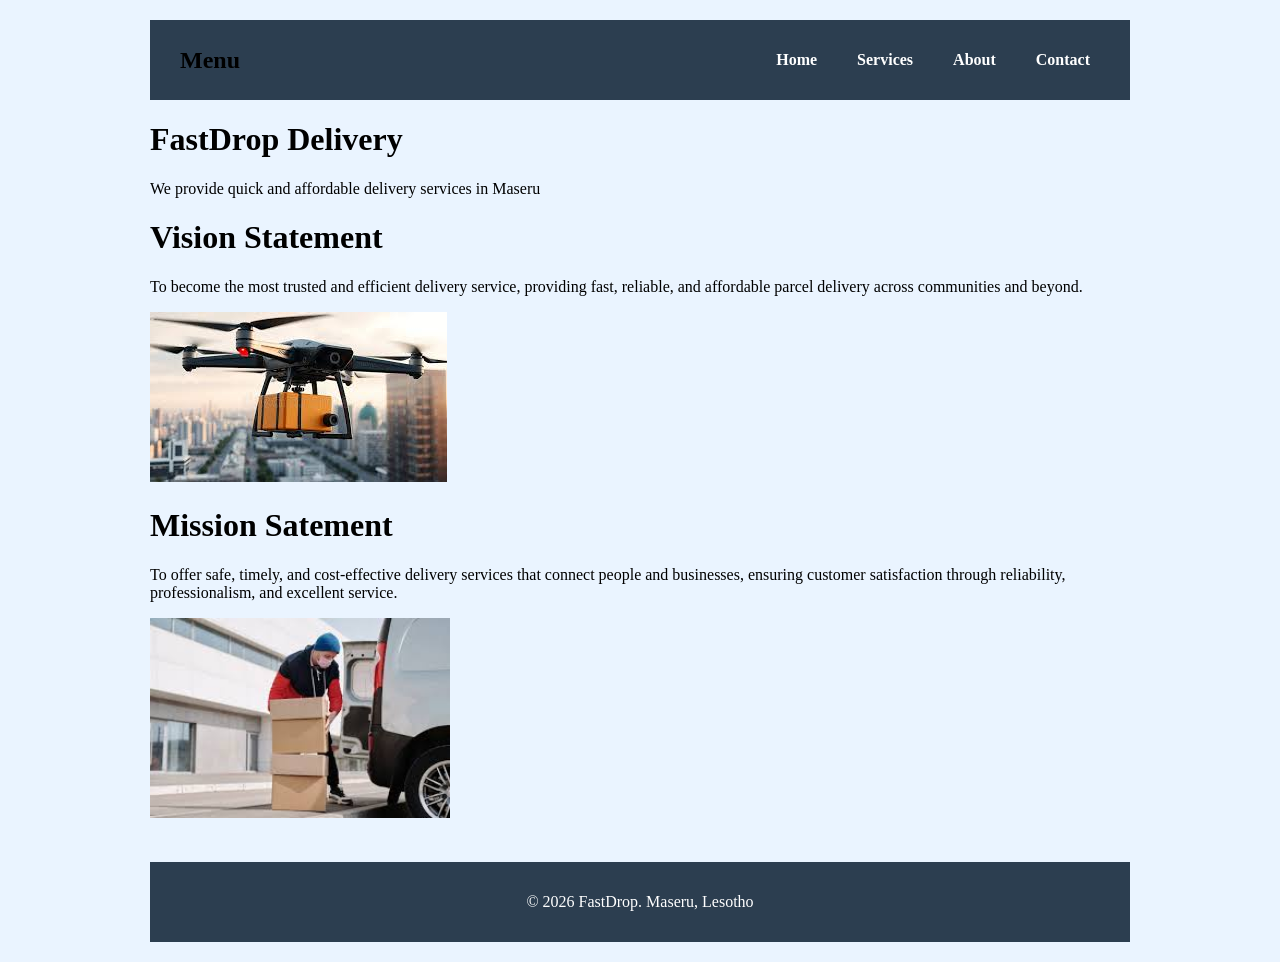
<file: index.html>
<!DOCTYPE html>
<html>
<head>
	<meta charset="utf-8">
	<meta name="viewport" content="width=device-width, initial-scale=1">
	<title>FastDrop</title>
	<link rel="stylesheet" href="style.css">
</head>
<body><header>
    <div class="logo">
        <h1>Menu</h1>
    </div>

    <nav>
        <ul class="nav-links">
            <li><a href="index.html">Home</a></li>
            <li><a href="services.html">Services</a></li>
            <li><a href="about.html">About</a></li>
            <li><a href="contact.html">Contact</a></li>
        </ul>
    </nav>
</header>
	  <h1>FastDrop Delivery</h1>
      <p> We provide quick and affordable delivery services in Maseru</p>

      <h1> Vision Statement</h1>
      <p>To become the most trusted and efficient delivery service, providing fast, reliable, and affordable parcel delivery across communities and beyond.</p>
      <img src="download 1.jpg">

      <h1>Mission Satement</h1>
      <p>To offer safe, timely, and cost-effective delivery services that connect people and businesses, ensuring customer satisfaction through reliability, professionalism, and excellent service.</p>
      <img src="images (1).jpg" width="300" height="200">
      <footer>
    <p>&copy; 2026 FastDrop. Maseru, Lesotho</p>
</footer>
</body>
</html>
</file>
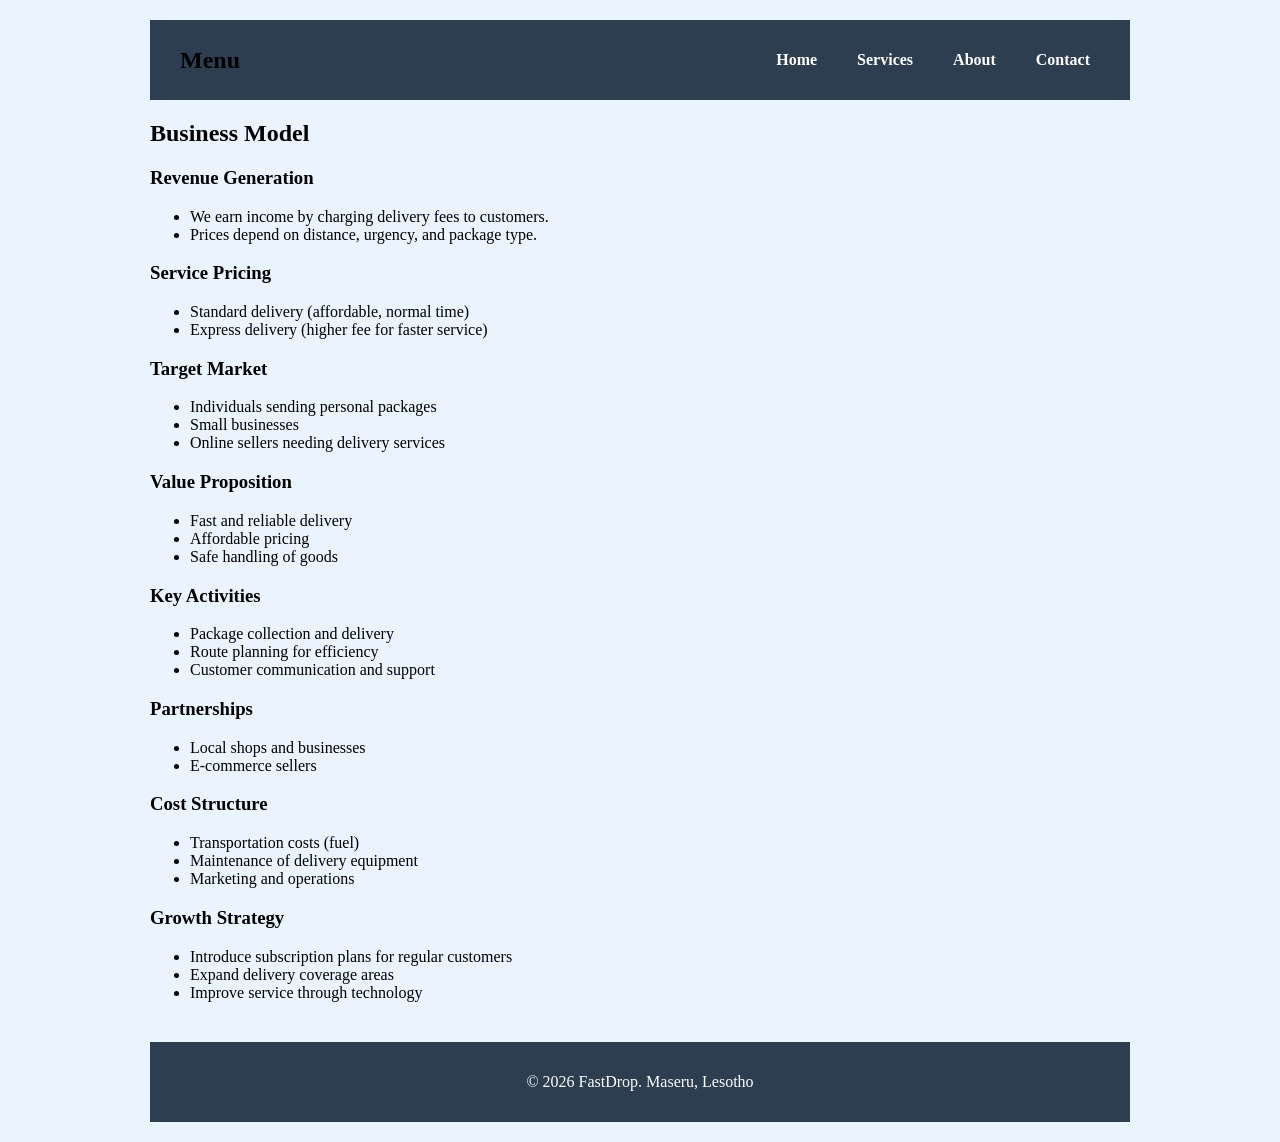
<file: Business Model.html>
<!DOCTYPE html>
<html>
<head>
	<meta charset="utf-8">
	<meta name="viewport" content="width=device-width, initial-scale=1">
    <title>Business Model</title>
    <link rel="stylesheet" href="style.css">
</head>
<body><header>
    <div class="logo">
        <h1>Menu</h1>
    </div>

    <nav>
        <ul class="nav-links">
            <li><a href="index.html">Home</a></li>
            <li><a href="services.html">Services</a></li>
            <li><a href="about.html">About</a></li>
            <li><a href="contact.html">Contact</a></li>
        </ul>
    </nav>
</header>

<h2>Business Model</h2>

<h3>Revenue Generation</h3>
<ul>
    <li>We earn income by charging delivery fees to customers.</li>
    <li>Prices depend on distance, urgency, and package type.</li>
</ul>

<h3>Service Pricing</h3>
<ul>
    <li>Standard delivery (affordable, normal time)</li>
    <li>Express delivery (higher fee for faster service)</li>
</ul>

<h3>Target Market</h3>
<ul>
    <li>Individuals sending personal packages</li>
    <li>Small businesses</li>
    <li>Online sellers needing delivery services</li>
</ul>

<h3>Value Proposition</h3>
<ul>
    <li>Fast and reliable delivery</li>
    <li>Affordable pricing</li>
    <li>Safe handling of goods</li>
</ul>

<h3>Key Activities</h3>
<ul>
    <li>Package collection and delivery</li>
    <li>Route planning for efficiency</li>
    <li>Customer communication and support</li>
</ul>

<h3>Partnerships</h3>
<ul>
    <li>Local shops and businesses</li>
    <li>E-commerce sellers</li>
</ul>

<h3>Cost Structure</h3>
<ul>
    <li>Transportation costs (fuel)</li>
    <li>Maintenance of delivery equipment</li>
    <li>Marketing and operations</li>
</ul>

<h3>Growth Strategy</h3>
<ul>
    <li>Introduce subscription plans for regular customers</li>
    <li>Expand delivery coverage areas</li>
    <li>Improve service through technology</li>
</ul>
	



<footer>
    <p>&copy; 2026 FastDrop. Maseru, Lesotho</p>
</footer>
</body>
</html>
</file>
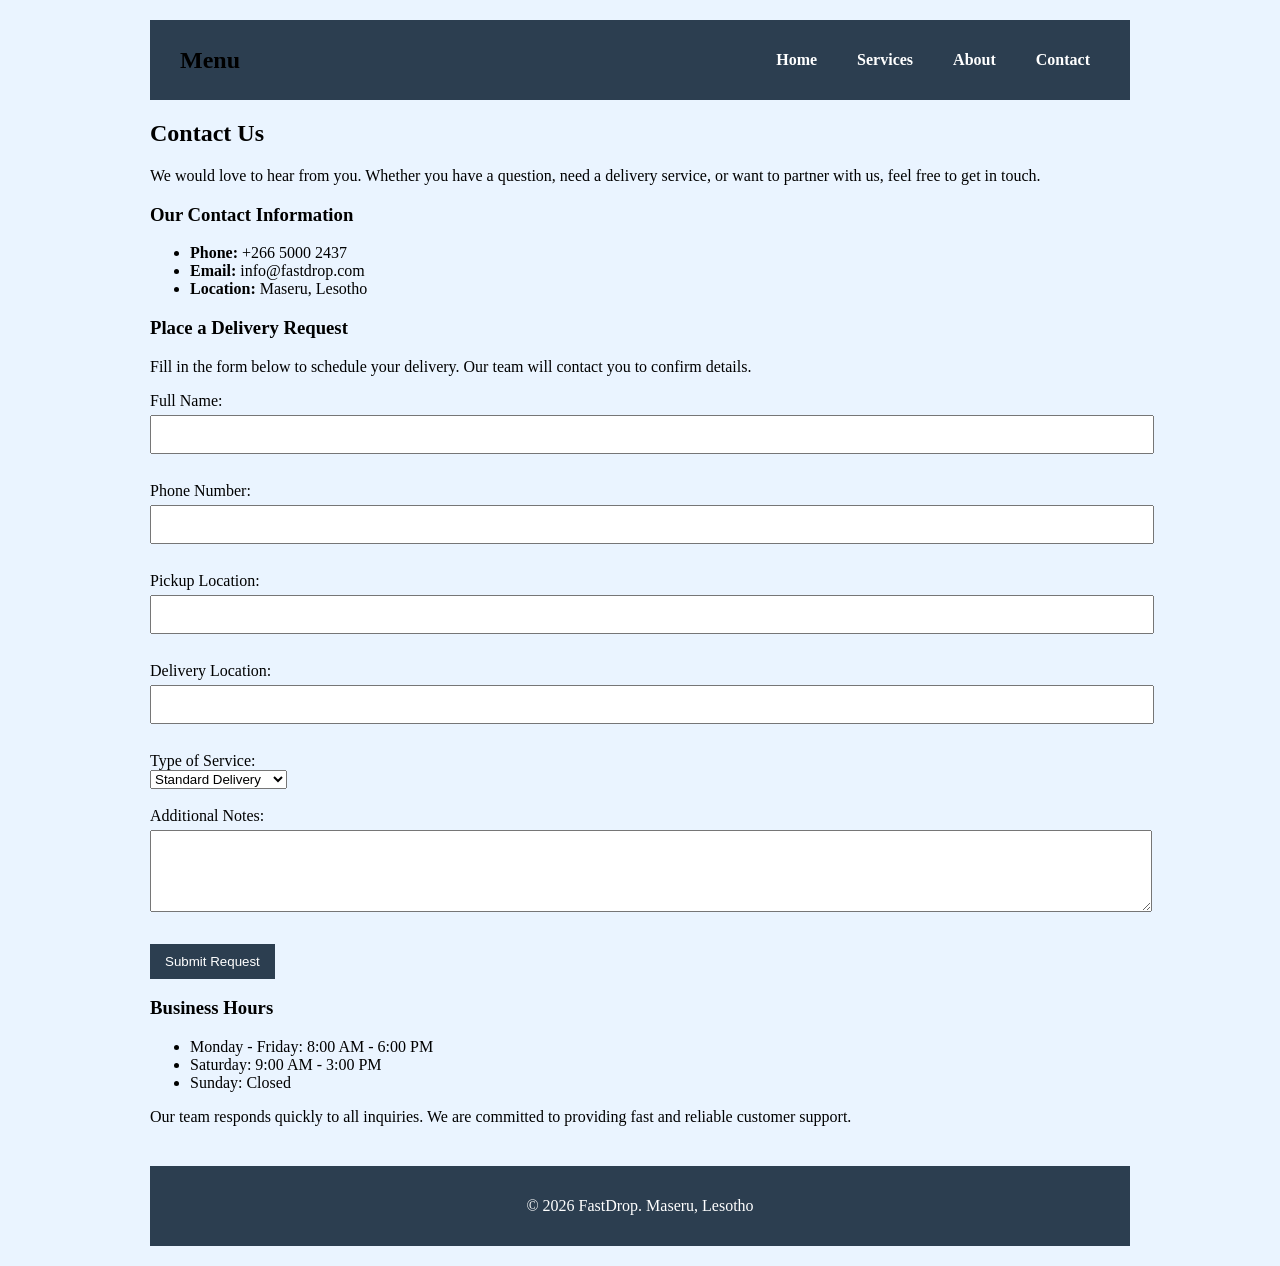
<file: contact.html>
<!DOCTYPE html>
<html>
<head>
	<meta charset="utf-8">
	<meta name="viewport" content="width=device-width, initial-scale=1">
	<title></title>
	<link rel="stylesheet" href="style.css">
</head>
<body><header>
    <div class="logo">
        <h1>Menu</h1>
    </div>

    <nav>
        <ul class="nav-links">
            <li><a href="index.html">Home</a></li>
            <li><a href="services.html">Services</a></li>
            <li><a href="about.html">About</a></li>
            <li><a href="contact.html">Contact</a></li>
        </ul>
    </nav>
</header>
	<h2>Contact Us</h2>

<p>
We would love to hear from you. Whether you have a question, need a delivery service, or want to partner with us, feel free to get in touch.
</p>

<h3>Our Contact Information</h3>
<ul>
    <li><strong>Phone:</strong> +266 5000 2437</li>
    <li><strong>Email:</strong> info@fastdrop.com</li>
    <li><strong>Location:</strong> Maseru, Lesotho</li>
</ul>
<h3>Place a Delivery Request</h3>

<p>
Fill in the form below to schedule your delivery. Our team will contact you to confirm details.
</p>

<form>
    <label>Full Name:</label><br>
    <input type="text" name="name" required><br><br>

    <label>Phone Number:</label><br>
    <input type="text" name="phone" required><br><br>

    <label>Pickup Location:</label><br>
    <input type="text" name="pickup" required><br><br>

    <label>Delivery Location:</label><br>
    <input type="text" name="delivery" required><br><br>

    <label>Type of Service:</label><br>
    <select name="service">
        <option>Standard Delivery</option>
        <option>Express Delivery</option>
        <option>Same-Day Delivery</option>
    </select><br><br>

    <label>Additional Notes:</label><br>
    <textarea name="notes" rows="4"></textarea><br><br>

    <button type="submit">Submit Request</button>
</form>
<h3>Business Hours</h3>
<ul>
    <li>Monday - Friday: 8:00 AM - 6:00 PM</li>
    <li>Saturday: 9:00 AM - 3:00 PM</li>
    <li>Sunday: Closed</li>
</ul>

<p>
Our team responds quickly to all inquiries. We are committed to providing fast and reliable customer support.
</p>

<footer>
    <p>&copy; 2026 FastDrop. Maseru, Lesotho</p>
</footer>
</body>
</html>
</file>
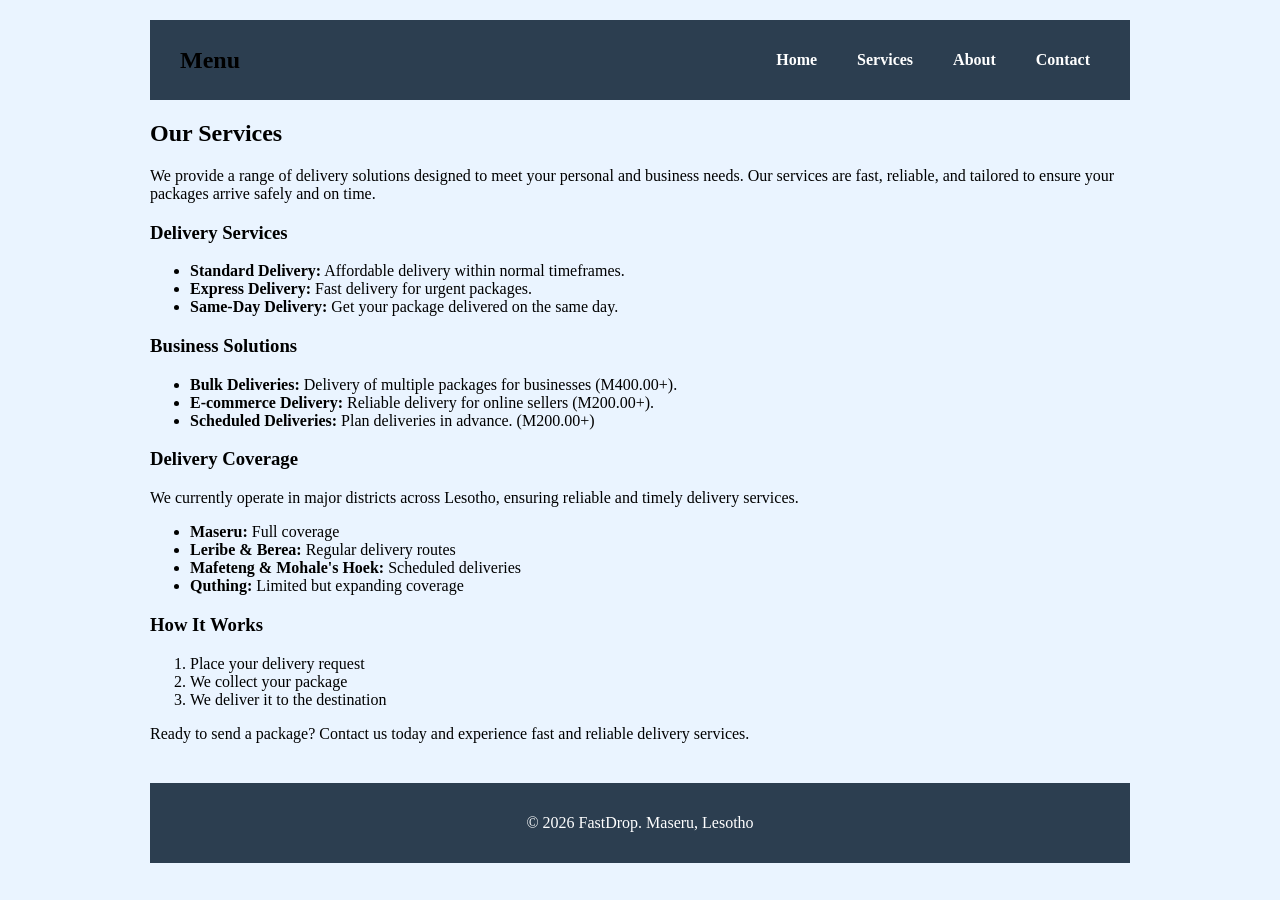
<file: services.html>
<!DOCTYPE html>
<html>
<head>
	<meta charset="utf-8">
	<meta name="viewport" content="width=device-width, initial-scale=1">
	<title></title>
	<link rel="stylesheet" href="style.css">
</head>
<body><header>
    <div class="logo">
        <h1>Menu</h1>
    </div>

    <nav>
        <ul class="nav-links">
            <li><a href="index.html">Home</a></li>
            <li><a href="services.html">Services</a></li>
            <li><a href="about.html">About</a></li>
            <li><a href="contact.html">Contact</a></li>
        </ul>
    </nav>
</header>
	<h2>Our Services</h2>

<p>
We provide a range of delivery solutions designed to meet your personal and business needs. Our services are fast, reliable, and tailored to ensure your packages arrive safely and on time.
</p>
<h3>Delivery Services</h3>
<ul>
    <li><strong>Standard Delivery:</strong> Affordable delivery within normal timeframes.</li>
    <li><strong>Express Delivery:</strong> Fast delivery for urgent packages.</li>
    <li><strong>Same-Day Delivery:</strong> Get your package delivered on the same day.</li>
</ul>
<h3>Business Solutions</h3>
<ul>
    <li><strong>Bulk Deliveries:</strong> Delivery of multiple packages for businesses (M400.00+).</li>
    <li><strong>E-commerce Delivery:</strong> Reliable delivery for online sellers (M200.00+).</li>
    <li><strong>Scheduled Deliveries:</strong> Plan deliveries in advance. (M200.00+)</li>
</ul>
<h3>Delivery Coverage</h3>

<p>
We currently operate in major districts across Lesotho, ensuring reliable and timely delivery services.
</p>

<ul>
    <li><strong>Maseru:</strong> Full coverage</li>
    <li><strong>Leribe & Berea:</strong> Regular delivery routes</li>
    <li><strong>Mafeteng & Mohale's Hoek:</strong> Scheduled deliveries</li>
    <li><strong>Quthing:</strong> Limited but expanding coverage</li>
</ul>
<h3>How It Works</h3>
<ol>
    <li>Place your delivery request</li>
    <li>We collect your package</li>
    <li>We deliver it to the destination</li>
</ol>
<p>
Ready to send a package? Contact us today and experience fast and reliable delivery services.
</p>

<footer>
    <p>&copy; 2026 FastDrop. Maseru, Lesotho</p>
</footer>
</body>
</html>
</file>
<file: style.css>
body {
    font-family: Arial;
    margin: 20px;
    color: black;
    font-family: tahoma;
    margin-left: 150px;
    margin-right: 150px;
    background-color:#eaf4ff;
     background-size: cover;
    background-repeat: no-repeat;
    background-position: center;  
}

nav a {
    margin: 10px;
    text-decoration: none;
    color: blue;
}

h1 {
    color:black;
}

form input, form textarea {
    width: 100%;
    padding: 10px;
    margin-top: 5px;
    margin-bottom: 10px;
}

button {
    background-color: #2c3e50;
    color: white;
    padding: 10px 15px;
    border: none;
    cursor: pointer;
}

button:hover {
    background-color: #1abc9c;
}
header {
    display: flex;
    justify-content: space-between;
    align-items: center;
    background-color: #2c3e50;
    padding: 15px 30px;
    color: white;
}

.logo h1 {
    margin: 0;
    font-size: 24px;
}

.nav-links {
    list-style: none;
    display: flex;
    gap: 20px;
}

.nav-links li a {
    text-decoration: none;
    color: white;
    font-weight: bold;
    transition: 0.3s;
}

.nav-links li a:hover {
    color: #1abc9c;
}

footer {
    background-color: #2c3e50;
    color: white;
    text-align: center;
    padding: 15px;
    margin-top: 40px;
}
</file>
